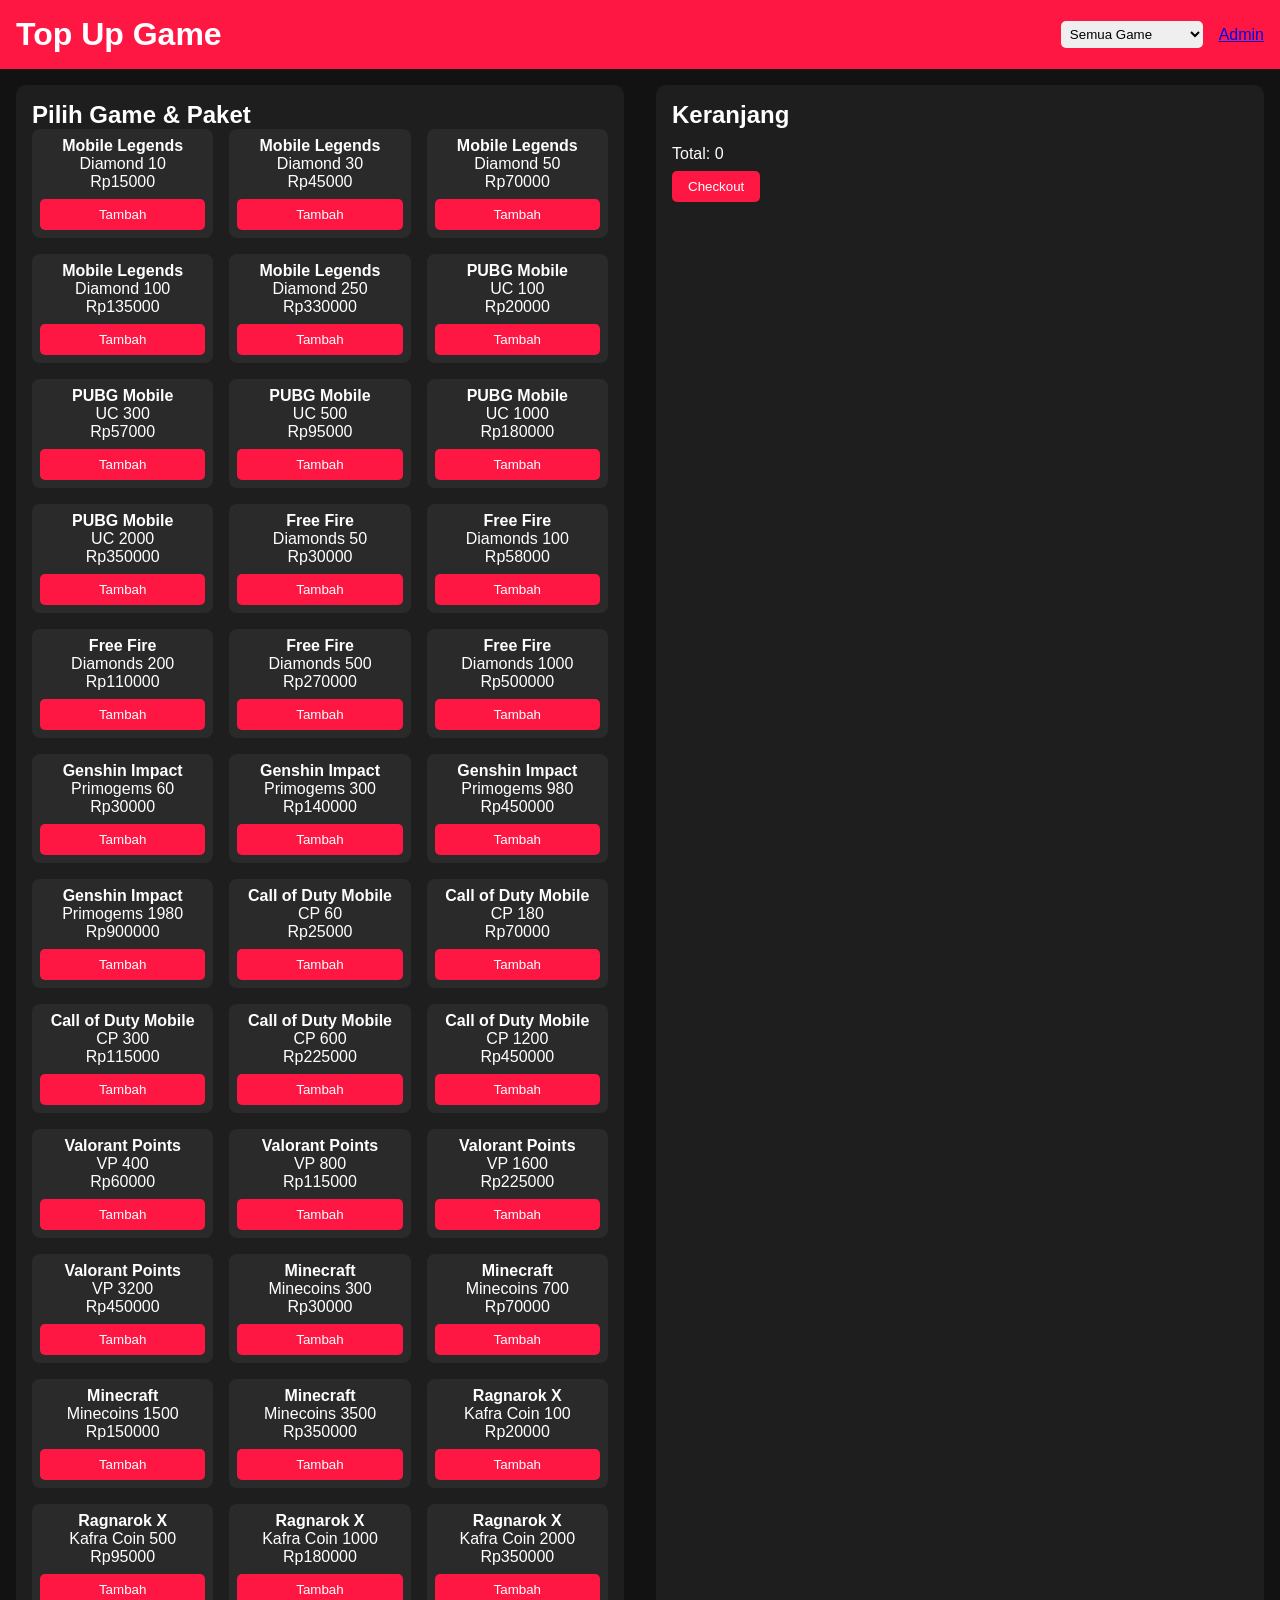
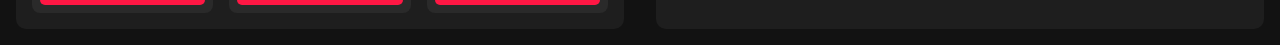
<file: index.html>
<!DOCTYPE html>
<html lang="id">
<head>
<meta charset="UTF-8">
<meta name="viewport" content="width=device-width, initial-scale=1.0">
<title>Top Up Game - Codashop Style</title>
<link rel="stylesheet" href="style.css">
</head>
<body>
<header>
  <h1>Top Up Game</h1>
  <nav>
    <select id="game-filter">
      <option value="all">Semua Game</option>
    </select>
    <a href="admin.html">Admin</a>
  </nav>
</header>
<main>
  <section id="games">
    <h2>Pilih Game & Paket</h2>
    <div id="game-list" class="grid"></div>
  </section>
  <section id="cart">
    <h2>Keranjang</h2>
    <ul id="cart-items"></ul>
    <p>Total: <span id="total">0</span></p>
    <button id="checkout">Checkout</button>
  </section>
</main>
<script src="data.js"></script>
<script src="script.js"></script>
</body>
</html>
</file>
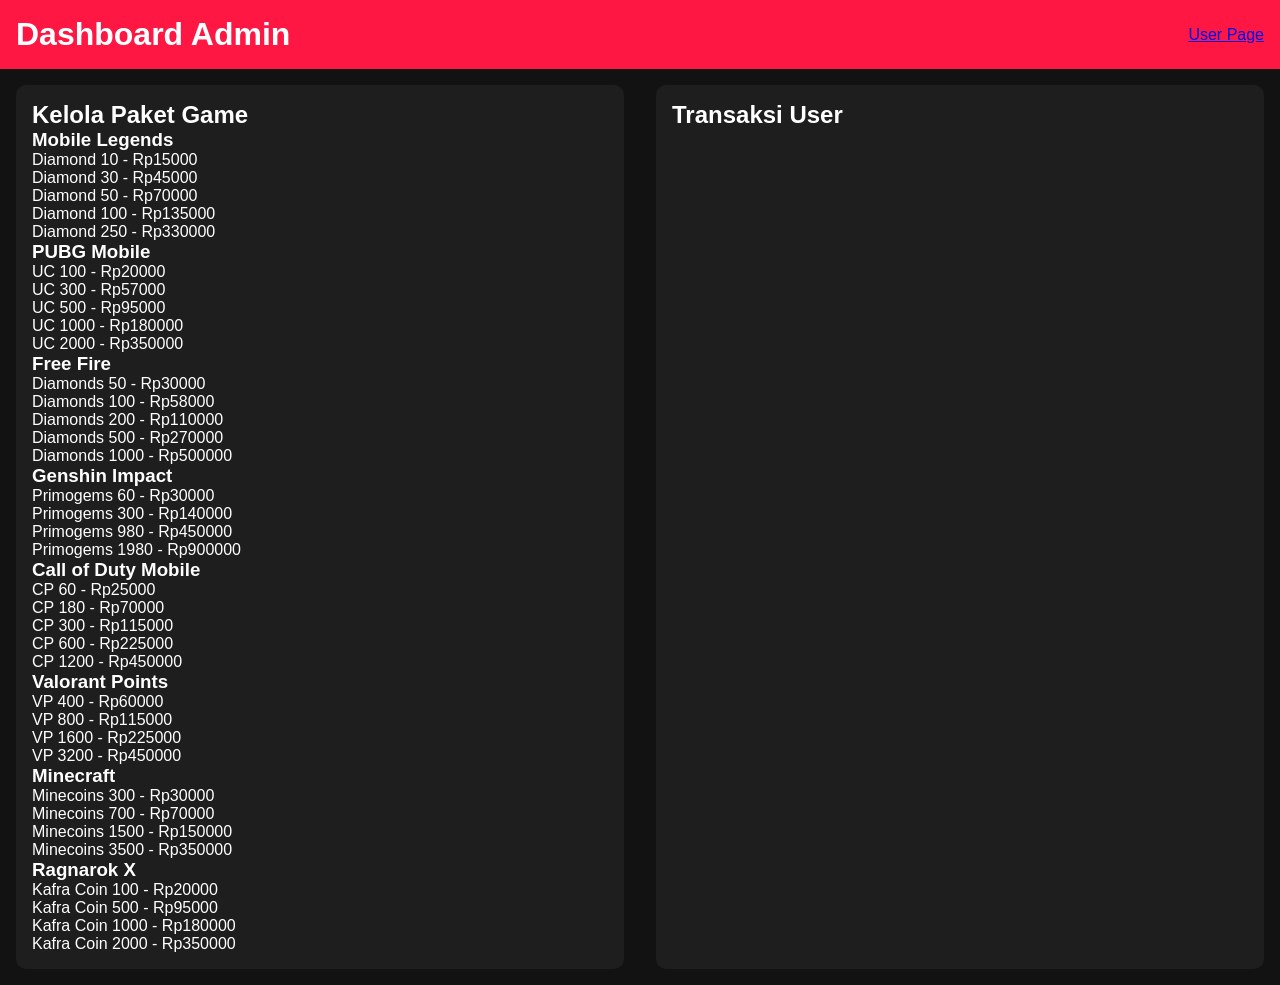
<file: admin.html>
<!DOCTYPE html>
<html lang="id">
<head>
<meta charset="UTF-8">
<meta name="viewport" content="width=device-width, initial-scale=1.0">
<title>Admin Top Up Game</title>
<link rel="stylesheet" href="style.css">
</head>
<body>
<header>
  <h1>Dashboard Admin</h1>
  <nav>
    <a href="index.html">User Page</a>
  </nav>
</header>
<main>
  <section id="admin-games">
    <h2>Kelola Paket Game</h2>
    <div id="admin-game-list"></div>
  </section>
  <section id="admin-transactions">
    <h2>Transaksi User</h2>
    <ul id="transaction-list"></ul>
  </section>
</main>
<script src="data.js"></script>
<script src="admin.js"></script>
</body>
</html>
</file>
<file: style.css>
* { box-sizing: border-box; margin: 0; padding: 0; font-family: Arial, sans-serif; }
body { background: #121212; color: #fff; }
header { background: #ff1744; padding: 1rem; display: flex; justify-content: space-between; align-items: center; }
header h1 { margin: 0; }
header nav { display: flex; align-items: center; gap: 1rem; }
header select { padding: 0.3rem; border-radius: 5px; border: none; }
main { display: flex; flex-wrap: wrap; padding: 1rem; gap: 2rem; }
section { background: #1e1e1e; padding: 1rem; border-radius: 10px; flex: 1; min-width: 300px; }
button { background: #ff1744; border: none; padding: 0.5rem 1rem; color: #fff; border-radius: 5px; cursor: pointer; margin-top: 0.5rem; transition: 0.2s; }
button:hover { background: #e0143b; transform: scale(1.05); }
ul { list-style: none; margin-top: 1rem; }
li { margin-bottom: 0.5rem; display: flex; justify-content: space-between; align-items: center; }
.grid { display: grid; grid-template-columns: repeat(auto-fill, minmax(150px, 1fr)); gap: 1rem; }
.card { background: #2a2a2a; padding: 0.5rem; border-radius: 8px; text-align: center; transition: 0.2s; }
.card:hover { background: #3a3a3a; transform: translateY(-3px); }
.card button { margin-top: 0.5rem; width: 100%; }
</file>
